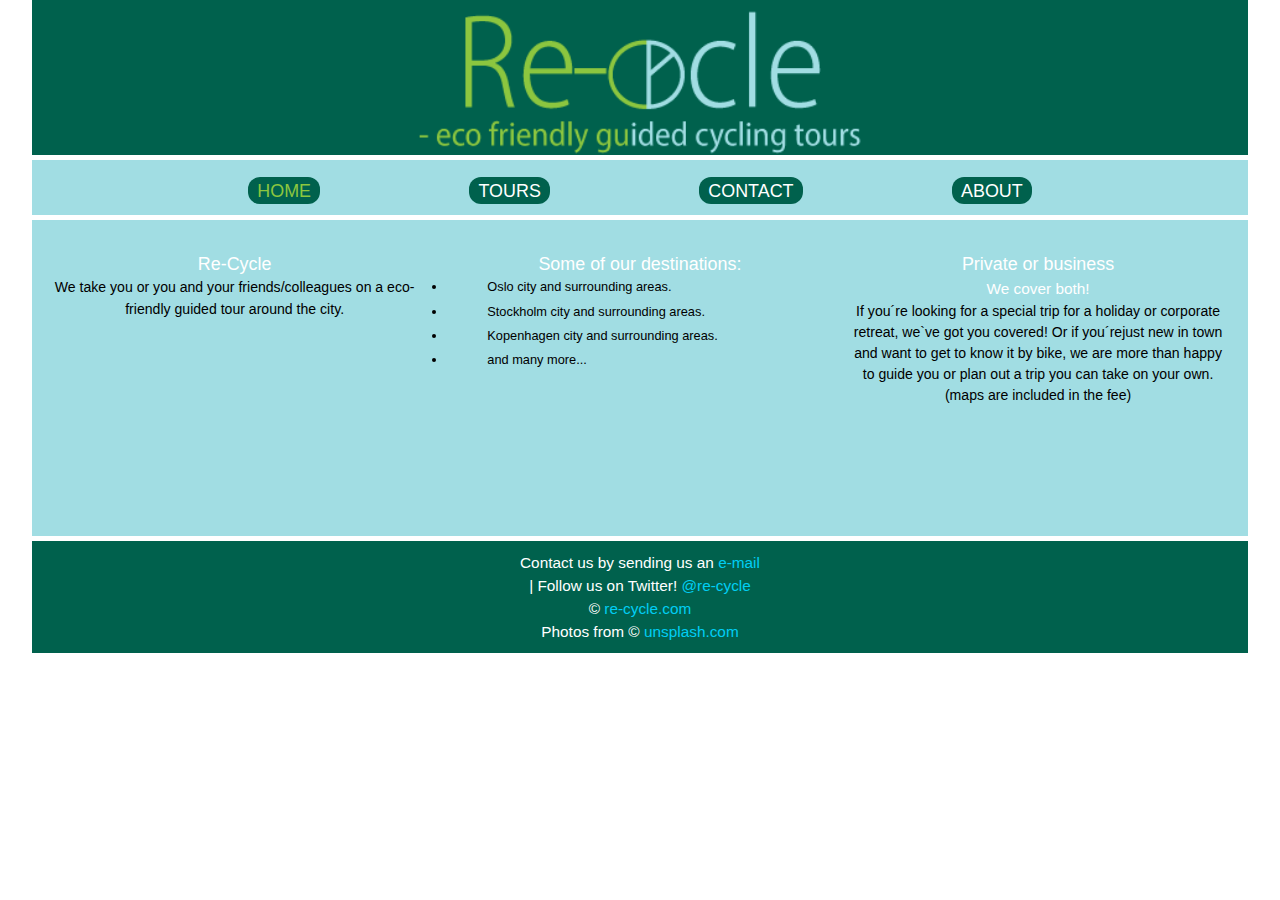
<file: html_css_ca/index.html>
<!DOCTYPE html>
<html lang="en">

  <head>
    <meta charset="utf-8">
    <meta name="description" content="Re-Cycle">
    <meta name="keywords" content="eco friendly,guided tours, sightseeing, environment, cycling, bicycle">
    <meta name="author" content="Goose">
    <meta name="viewport" content="width=device-width, initial-scale=1.0">
    <title>Re-Cycle - Home</title>
    <link rel="stylesheet" type="text/css" href="styles.css">
  </head>

  <body>

    <header id="pageHeader">
      <hgroup>
        <a href="index.html">
          <h1>some</h1>
        </a>
      </hgroup>
    </header>
    <nav id="mainNav" class="sticky">
      <ul>
        <li class="button"><a href="index.html" title="home" class="home"><span class="currentLink">Home</span></a></li>
        <li class="button"><a href="tours.html" title="tours" class="tours">Tours</a></li>
        <li class="button"><a href="contact.html" title="Get in touch" class="interact">Contact</a></li>
        <li class="button"><a href="about.html" title="about us" class="about">About</a></li>
      </ul>
    </nav>

    <div class="row">
      <div class="column">
        <h2>Re-Cycle</h2>
        <p>We take you or you and your friends/colleagues on a eco-friendly guided tour around the city.</p>
      </div>
      <div class="column">
        <h2>Some of our destinations:
        </h2>
        <li><a href="https://goo.gl/maps/cxFvWeBNUeJiMKfX7" title="tours">Oslo city and surrounding areas.</a></li>
        <li><a href="https://goo.gl/maps/41iyg1AuJRNEPCJn7" title="tours">Stockholm city and surrounding areas.</a></li>
        <li><a href="https://goo.gl/maps/SShXFqzBsXmKzJEA9" title="tours">Kopenhagen city and surrounding areas.</a></li>
        <li>and many more...</li>
      </div>
      <div class="column">
        <h2>Private or business</h2>
        <h3>We cover both!</h3>
        <p>If you´re looking for a special trip for a holiday or corporate retreat, we`ve got you covered! Or if you´rejust new in town and want to get to know it by bike, we are more than happy to guide you or plan out a trip you can take on your own.</p>
        <p>(maps are included in the fee)</p>
      </div>
    </div>
   <footer id="pageFooter">
      <p>Contact us by sending us an
        <a href="mailto:contact@re-cycle.com">e-mail</a></p>
      <p>| Follow us on Twitter!<a href="https://twitter.com/re-cycle" title="Follow me on Twitter"> @re-cycle</a> </p>
      <p>&copy; <a href="http://www.goosefront.com" title="goosefront.com" target="_blank">re-cycle.com</a></p>
      <p>Photos from &copy; <a href="https://unsplash.com" title="Photos" target="_blank">unsplash.com</a></p>
    </footer>
  </body>
</html>
</file>
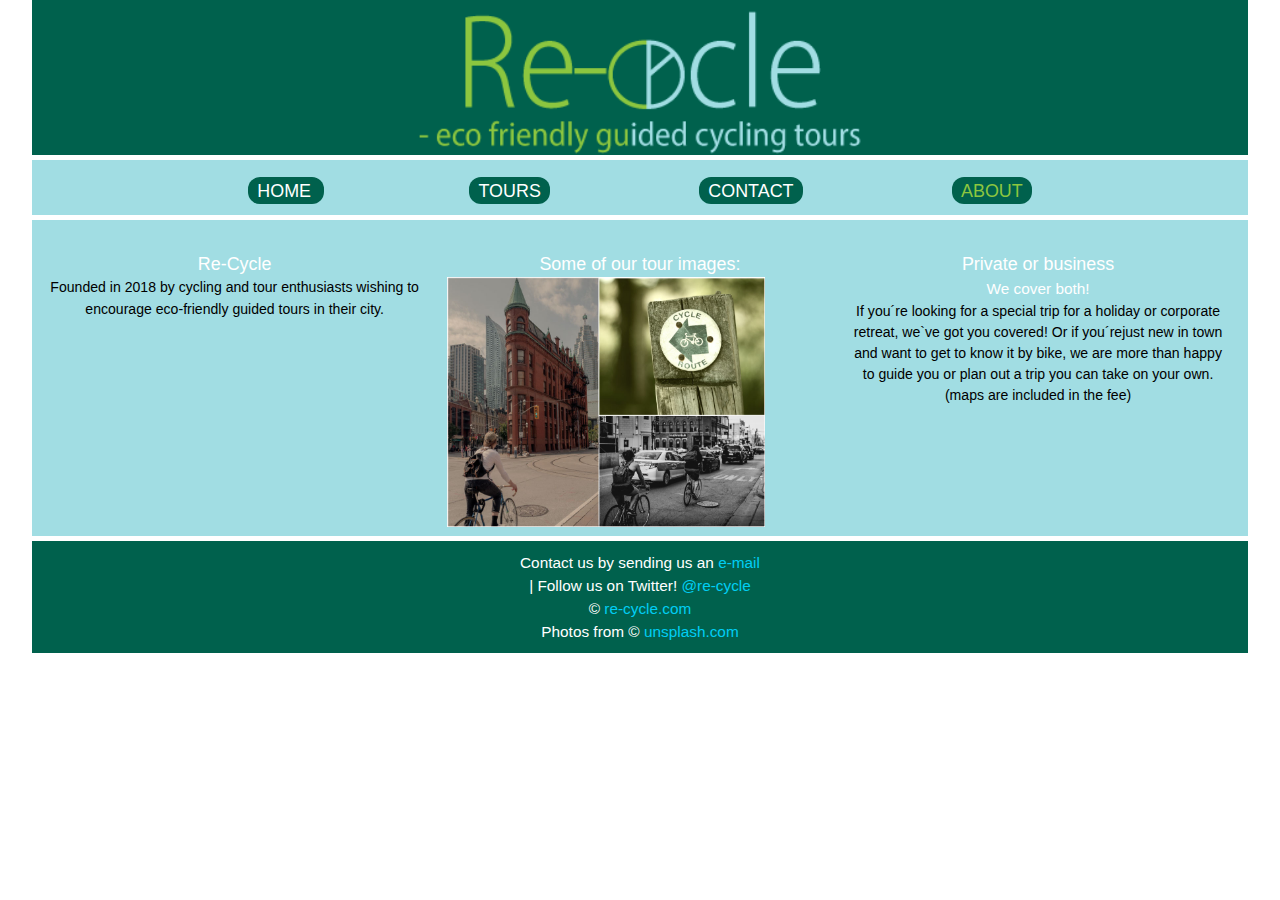
<file: html_css_ca/about.html>
<!DOCTYPE html>
<html lang="en">

  <head>
    <meta charset="utf-8">
    <meta name="description" content="Re-Cycle">
    <meta name="keywords" content="eco friendly,guided tours, sightseeing, environment, cycling, bicycle">
    <meta name="author" content="Goose">
    <meta name="viewport" content="width=device-width, initial-scale=1.0">
    <title>Re-Cycle - About</title>
    <link rel="stylesheet" type="text/css" href="styles.css">
  </head>

  <body>

    <header id="pageHeader">
      <hgroup>
        <a href="index.html">
          <h1>some</h1>
        </a>
      </hgroup>
    </header>
    <nav id="mainNav" class="sticky">
      <ul>
        <li class="button"><a href="index.html" title="home" class="home">Home</a> </li>
        <li class="button"><a href="tours.html" title="tours" class="tours">Tours</a></li>
        <li class="button"><a href="contact.html" title="Get in touch" class="interact">Contact</a></li>
        <li class="button"><a href="about.html" title="about us" class="about"><span class="currentLink">About</span></a></li>
      </ul>
    </nav>

    <div class="row">
      <div class="column">
        <h2>Re-Cycle</h2>
        <p>Founded in 2018 by cycling and tour enthusiasts wishing to encourage eco-friendly guided tours in their city.</p>
      </div>
      <div class="column">
        <h2>Some of our tour images:</h2>
        <div id="photo"></div>
      </div>
      <div class="column">
        <h2>Private or business</h2>
        <h3>We cover both!</h3>
        <p>If you´re looking for a special trip for a holiday or corporate retreat, we`ve got you covered! Or if you´rejust new in town and want to get to know it by bike, we are more than happy to guide you or plan out a trip you can take on your own.</p>
        <p>(maps are included in the fee)</p>
      </div>
    </div>
    <footer id="pageFooter">
      <p>Contact us by sending us an
        <a href="mailto:contact@re-cycle.com">e-mail</a></p>
      <p>| Follow us on Twitter!<a href="https://twitter.com/re-cycle" title="Follow me on Twitter"> @re-cycle</a> </p>
      <p>&copy; <a href="http://www.goosefront.com" title="goosefront.com" target="_blank">re-cycle.com</a></p>
      <p>Photos from &copy; <a href="https://unsplash.com" title="Photos" target="_blank">unsplash.com</a></p>
    </footer>
  </body>
</html>
</file>
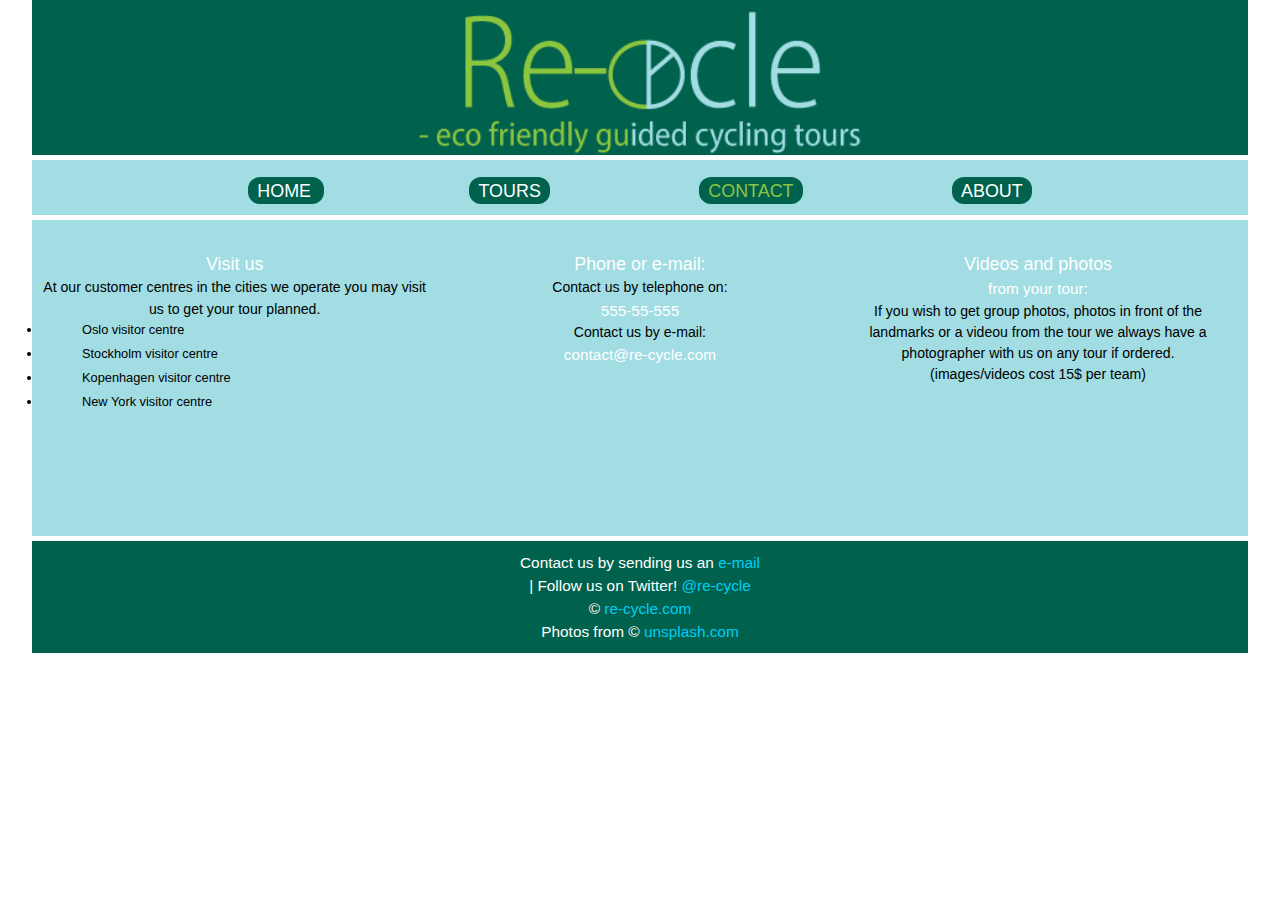
<file: html_css_ca/contact.html>
<!DOCTYPE html>
<html lang="en">

  <head>
    <meta charset="utf-8">
    <meta name="description" content="Re-Cycle">
    <meta name="keywords" content="eco friendly,guided tours, sightseeing, environment, cycling, bicycle">
    <meta name="author" content="Goose">
    <meta name="viewport" content="width=device-width, initial-scale=1.0">
    <title>Re-Cycle - Contact</title>
    <link rel="stylesheet" type="text/css" href="styles.css">
  </head>

  <body>

    <header id="pageHeader">
      <hgroup>
        <a href="index.html">
          <h1>some</h1>
        </a>
      </hgroup>
    </header>
    <nav id="mainNav" class="sticky">
      <ul>
        <li class="button"><a href="index.html" title="home" class="home">Home</a> </li>
        <li class="button"><a href="tours.html" title="tours" class="tours">Tours</a></li>
        <li class="button"><a href="contact.html" title="Get in touch" class="interact"><span class="currentLink">Contact</span></a></li>
        <li class="button"><a href="about.html" title="about us" class="about">About</a></li>
      </ul>
    </nav>

    <div class="row">
      <div class="column">
        <h2>Visit us</h2>
        <p>At our customer centres in the cities we operate you may visit us to get your tour planned.</p>
        <li>Oslo visitor centre</li>
        <li>Stockholm visitor centre</li>
        <li>Kopenhagen visitor centre</li>
        <li>New York visitor centre</li>
      </div>
      <div class="column">
        <h2>Phone or e-mail:</h2>
        <p>Contact us by telephone on:</p>
        <h3>555-55-555</h3>
        <p>Contact us by e-mail:</p>
        <h3>contact@re-cycle.com</h3>
      </div>
      <div class="column">
        <h2>Videos and photos</h2>
        <h3>from your tour:</h3>
        <p>If you wish to get group photos, photos in front of the landmarks or a videou from the tour we always have a photographer with us on any tour if ordered.</p>
        <p>(images/videos cost 15$ per team)</p>
      </div>
    </div>
   <footer id="pageFooter">
      <p>Contact us by sending us an
        <a href="mailto:contact@re-cycle.com">e-mail</a></p>
      <p>| Follow us on Twitter!<a href="https://twitter.com/re-cycle" title="Follow me on Twitter"> @re-cycle</a> </p>
      <p>&copy; <a href="http://www.goosefront.com" title="goosefront.com" target="_blank">re-cycle.com</a></p>
      <p>Photos from &copy; <a href="https://unsplash.com" title="Photos" target="_blank">unsplash.com</a></p>
    </footer>
  </body>
</html>
</file>
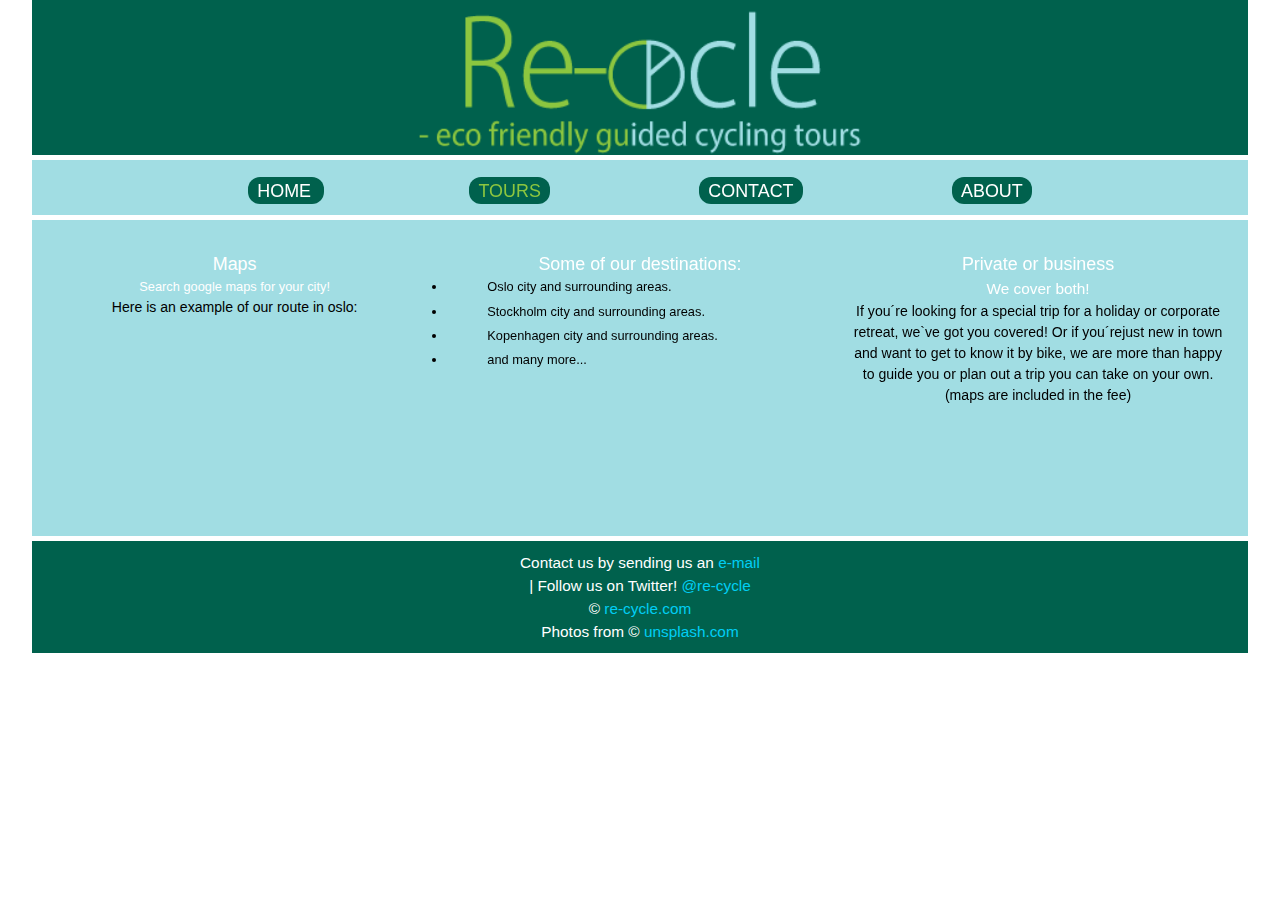
<file: html_css_ca/tours.html>
<!DOCTYPE html>
<html lang="en">

  <head>
    <meta charset="utf-8">
    <meta name="description" content="Re-Cycle">
    <meta name="keywords" content="eco friendly,guided tours, sightseeing, environment, cycling, bicycle">
    <meta name="author" content="Goose">
    <meta name="viewport" content="width=device-width, initial-scale=1.0">
    <title>Re-Cycle - Tours</title>
    <link rel="stylesheet" type="text/css" href="styles.css">
  </head>

  <body>

    <header id="pageHeader">
      <hgroup>
        <a href="index.html">
          <h1>some</h1>
        </a>
      </hgroup>
    </header>
    <nav id="mainNav" class="sticky">
      <ul>
        <li class="button"><a href="index.html" title="home" class="home">Home</a> </li>
        <li class="button"><a href="tours.html" title="tours" class="tours"><span class="currentLink">Tours</span></a></li>
        <li class="button"><a href="contact.html" title="Get in touch" class="interact">Contact</a></li>
        <li class="button"><a href="about.html" title="about us" class="about">About</a></li>
      </ul>
    </nav>

    <div class="row">
      <div class="column">
        <h2>Maps</h2>
        <h4>Search google maps for your city!</h4>
        <p>Here is an example of our route in oslo:</p>
        <div class="map"><iframe src="https://www.google.com/maps/embed?pb=!1m40!1m12!1m3!1d32003.271830147012!2d10.688348535563149!3d59.91215353753084!2m3!1f0!2f0!3f0!3m2!1i1024!2i768!4f13.1!4m25!3e1!4m5!1s0x46416eed9c783813%3A0xc4566ea75356fc1f!2sEkebergparken%20Skulpturpark!3m2!1d59.898543999999994!2d10.7596682!4m5!1s0x46416dd779ba357b%3A0x677038c9acc2591c!2sDet%20Kongelige%20Slott%2C%20Slottsplassen%2C%20Oslo!3m2!1d59.9170428!2d10.7273769!4m5!1s0x46416dcf4317929f%3A0xd3b2d61d28d76a9!2sFrognerparken%2C%20Kirkeveien%2C%20Oslo!3m2!1d59.9264583!2d10.7034734!4m5!1s0x46416c38363f15fd%3A0x43a6abff981ee007!2sViking%20Ship%20Museum%2C%20Huk%20Aveny%2C%20Oslo!3m2!1d59.904944799999996!2d10.684407499999999!5e0!3m2!1sen!2sno!4v1571917167312!5m2!1sen!2sno" width="90%" height="80%" frameborder="0" style="border:0;" allowfullscreen=""></iframe></div>
      </div>
      <div class="column">
        <h2>Some of our destinations:
        </h2>
        <li><a href="https://goo.gl/maps/cxFvWeBNUeJiMKfX7" title="tours">Oslo city and surrounding areas.</a></li>
        <li><a href="https://goo.gl/maps/41iyg1AuJRNEPCJn7" title="tours">Stockholm city and surrounding areas.</a></li>
        <li><a href="https://goo.gl/maps/SShXFqzBsXmKzJEA9" title="tours">Kopenhagen city and surrounding areas.</a></li>
        <li>and many more...</li>
      </div>
      <div class="column">
        <h2>Private or business</h2>
        <h3>We cover both!</h3>
        <p>If you´re looking for a special trip for a holiday or corporate retreat, we`ve got you covered! Or if you´rejust new in town and want to get to know it by bike, we are more than happy to guide you or plan out a trip you can take on your own.</p>
        <p>(maps are included in the fee)</p>
      </div>
    </div>
   <footer id="pageFooter">
      <p>Contact us by sending us an
        <a href="mailto:contact@re-cycle.com">e-mail</a></p>
      <p>| Follow us on Twitter!<a href="https://twitter.com/re-cycle" title="Follow me on Twitter"> @re-cycle</a> </p>
      <p>&copy; <a href="http://www.goosefront.com" title="goosefront.com" target="_blank">re-cycle.com</a></p>
      <p>Photos from &copy; <a href="https://unsplash.com" title="Photos" target="_blank">unsplash.com</a></p>
    </footer>
  </body>
</html>
</file>
<file: html_css_ca/styles.css>
/*limited reset*/
html, body, div, section, article, aside, header, hgroup, footer, nav, h1, h2, h3, h4, h5, h6, p, blockquote, address, time, span, em, strong, img, ol, ul, li, figure, canvas, video, th, td, tr {
	margin: 0 auto;
	padding: 0;
	border: 0;
	vertical-align:baseline;
	font: inherit;
}

/*html5 display rule*/
address, article, aside, canvas, details, figcaption, figure, footer, header, hgroup, nav, menu, nav, section, summary {
	display: block;
}

a {
	text-decoration: none;
	color: #fff;
}

a:hover {
	color: #8CC63F;
    border:none;
}

a:active{color:red}


html {
	background: #FFF;
}

body {
	font: 100% Cantarell, Arial, Helvetica, sans-serif;
	line-height: 1.5;
	position: relative;
	background: #A1DDE3;
	color: #FFF;
	font-weight:normal;
	font-style:normal;
}

nav ul {
	list-style: none;
    text-align: center;
}

/*Basic layout styles -----------------------------------------------------------------------------------------------------------*/

body {
	width: 960px;
	margin: 0 auto;
}

header {
	
}
/*
.sticky {
  position:inherit;
  top: 0;
  width: 100%  
}
*/
#pageFooter {
	clear:both;
	overflow:hidden;
	height: auto;
    background: #00614D;
    text-align: center;
    padding:10px;
    font-size: 1.2em;
}
footer a{
    color: #00CEF4;
}

/* Content region styles -----------------------------------------------------------------------------------------------------------*/

/*header styles*/
header {
	padding: 8px;
    text-align: center;
}

header h1 {
	font-size: 4em;
	font-weight: bold;
	line-height: 65px;
	background: url;
	color: #fff;
}

header a:hover {
	color: #EBEBA9;
	border: none;
}

/*nav styles*/
#mainNav {
	margin-bottom: 1em;
    padding-top: 14px;
    background-color:#A1DDE3;
    outline: 5px solid #fff;
    height:55px;
}

#mainNav li {
	text-align: center;
    display:inline;
    margin: 4%;
    
}


#mainNav a {
	text-transform: uppercase;
	color: black;
	border: none;
	font-size: 1.2em;
}

#mainNav a:hover {
	color: #EBEBA9;
}
li{
    color:black;
    text-align: left;
    padding-left:100px;
    padding-bottom: 5px;
}
.currentLink {
   color: #8CC63F;
}
.column a{
    color:black;
}
.column a:hover{
    color:#fff;
}

/* Responsive layout - makes the three columns stack on top of each other instead of next to each other */
@media only screen and (max-width:480px) {
 
body {
	width: 95%;
	font-size: 85%;
    }

header {
	background-image: url(images/sm_recycleheader2.png);
    background-repeat: no-repeat;
	padding-top: 5px;
    padding-bottom: 25px;
    width: 100%;
    height: auto;
    background-size: 100% auto !important;
    align-content: center;
    background-color: #00614D; 
}

header h1 {
	font-size: 3em;
	line-height: 2em;
	text-decoration:none;
    visibility: hidden;
    text-align: center;
    width: 90%;
}

/*nav styles*/
#mainNav {
	margin-bottom: 1em;
    
}

#mainNav li {
	text-align: center;
    display:inline;
    margin: 0.5%;
}

#mainNav a {
	text-transform: uppercase;
	color: #fff;
	border: none;
	font-size: 1.1em;
    
}

#mainNav a:hover {
	color: #8CC63F;
}
.button {
  background-color: #00614D;
  border: none;
  color: white;
  padding: 8px 9px 4px;
  text-align: center;
  text-decoration: none;
  display: inline-block;
  border-radius: 12px; 
}
*{box-sizing: border-box;}
/* Create three equal columns that floats next to each other */
.column {
  float: left;
  width: 33.33%;
  height:90%;
  padding: 10px;
  text-align: center;
  background-color: #A1DDE3;
  border-bottom: 5px solid #fff;
}

/* Clear floats after the columns */
.row:after {
  content: "";
  display: table;
  clear: both;
}

.column {
    width: 100%;
/*may be changed*/
    height:90%;
  }
  

.column h2{
    font-size: 1.4em;
    color:#fff
}
.column h3 {
    font-size:1.2em;
    color:#fff;
}
.column p{
    font-size:1.1em;
    color:black;
}

.column:nth-child(1) {
  padding-bottom: 20%;
}
.column:nth-child(2) {
  padding-bottom:20%;
}
.column:nth-child(3) {
  padding-bottom: 20%;
}
li{
    color:black;
    text-align: left;
    padding-left:18%;
}
#photo {
    background-image: url(images/sm_collage.jpg);
    background-repeat: no-repeat;
    background-size: contain;
    background-position: center;
    padding-top:300px;
    } 
.map{
    padding-top: 1em;
    height:25em;
    }
}

/*tablet styles*/
@media only screen and (min-width:481px) and (max-width:768px) {
	body {
	width: 95%;
	font-size: 85%;
    max-height: 450px;
    
    }

header {
	background-image: url(images/recycleheader.png);
    background-repeat: no-repeat;
    background-size:cover;
    background-color: #00614D;
	padding-top: 10px;
    padding-bottom: 20px;
    align-content: center;
    overflow:auto;
    width: 100%;
    background-size: 100% auto !important;
    background-color: #00614D;
}

header h1 {
	font-size: 3em;
	line-height: 180%;
	text-decoration:none;
    visibility: hidden;
    text-align: center;
}

/*nav styles*/
#mainNav {
	margin-bottom: 2em;
}

#mainNav li {
	text-align: center;
    display:inline;
    margin: 2%;
}

#mainNav a {
	text-transform: uppercase;
	color: #fff;
	border: none;
	font-size: 1.4em;
    
}

#mainNav a:hover {
	color: #8CC63F;
}
.button {
  background-color: #00614D;
  border: none;
  color: white;
  padding: 8px 9px 4px;
  text-align: center;
  text-decoration: none;
  display: inline-block;
  border-radius: 12px;
  
}
*{box-sizing: border-box;}
/* Create three equal columns that floats next to each other */
.column {
  float: left;
  width: 33.33%;
  height:90%;
  padding: 10px;
  text-align: center;
  background-color: #A1DDE3;
  border-bottom: 5px solid #fff;
}

/* Clear floats after the columns */
.row:after {
  content: "";
  display: table;
  clear: both;
}

.column {
    width: 33.33%;
/*may be changed*/
    height:90%;
    overflow: scroll;
  }
  

.column h2{
    font-size: 1.4em;
    color:#fff
}
.column h3 {
    font-size:1.2em;
    color:#fff;
}
.column p{
    font-size:1.1em;
    color:black;
}

.column:nth-child(1) {
  height: 400px;
}
.column:nth-child(2) {
  height:400px;
}
.column:nth-child(3) {
  height:400px ;
}
li{
    color:black;
    text-align: left;
    padding-left:20%;
}
#photo {
    background-image: url(images/collage.jpg);
    background-repeat: no-repeat;
    background-size: contain;
    background-position: left top;
    padding-top:250px;
    }  
}
/*desktop styles*/
@media only screen and (min-width:769px) {
	body {
	width: 95%;
	font-size: 80%;
    
    }

header {
	background-image: url(images/recycleheader.png);
    background-repeat: no-repeat;
	padding-top: 10px;
    padding-bottom: 60px;
    width: 100%;
    height: auto;
    background-size: 100% auto !important;
    align-content: center;
    background-color: #00614D;
}

header h1 {
	font-size: 3em;
	line-height: 90px;
	text-decoration:none;
    visibility: hidden;
    text-align: center;
}

/*nav styles*/
#mainNav {
	margin-bottom: 2em;
    padding-top: 1.4em;
}

#mainNav li {
	text-align: center;
    display:inline;
    margin: 6%;
}

#mainNav a {
	text-transform: uppercase;
	color: #fff;
	border: none;
	font-size: 1.4em;
    
}

#mainNav a:hover {
	color: #8CC63F;
}
.button {
  background-color: #00614D;
  border: none;
  color: white;
  padding: 8px 9px 4px;
  text-align: center;
  text-decoration: none;
  display: inline-block;
  border-radius: 12px;
}

*{box-sizing: border-box;}
/* Create three equal columns that floats next to each other */
.column {
  float: left;
  width: 33.33%;
  height:90%;
  padding: 10px;
  text-align: center;
  background-color: #A1DDE3;
  border-bottom: 5px solid #fff;
}

/* Clear floats after the columns */
.row:after {
  content: "";
  display: table;
  clear: both;
}

li{
    color:black;
    text-align: left;
    padding-left:40px;
}

.column h2{
    font-size: 1.4em;
    color:#fff
}
.column h3 {
    font-size:1.2em;
    color:#fff;
}
.column p{
    font-size:1.1em;
    color:black;
}

.column:nth-child(1) {
  height:300px;
}
.column:nth-child(2) {
  height:300px;
}
.column:nth-child(3) {
  height:300px;
  padding-right:2%;
}
#photo {
    background-image: url(images/collage.jpg);
    background-repeat: no-repeat;
    background-size: contain;
    background-position: left top;
    padding-top:250px;
    }
}
</file>
